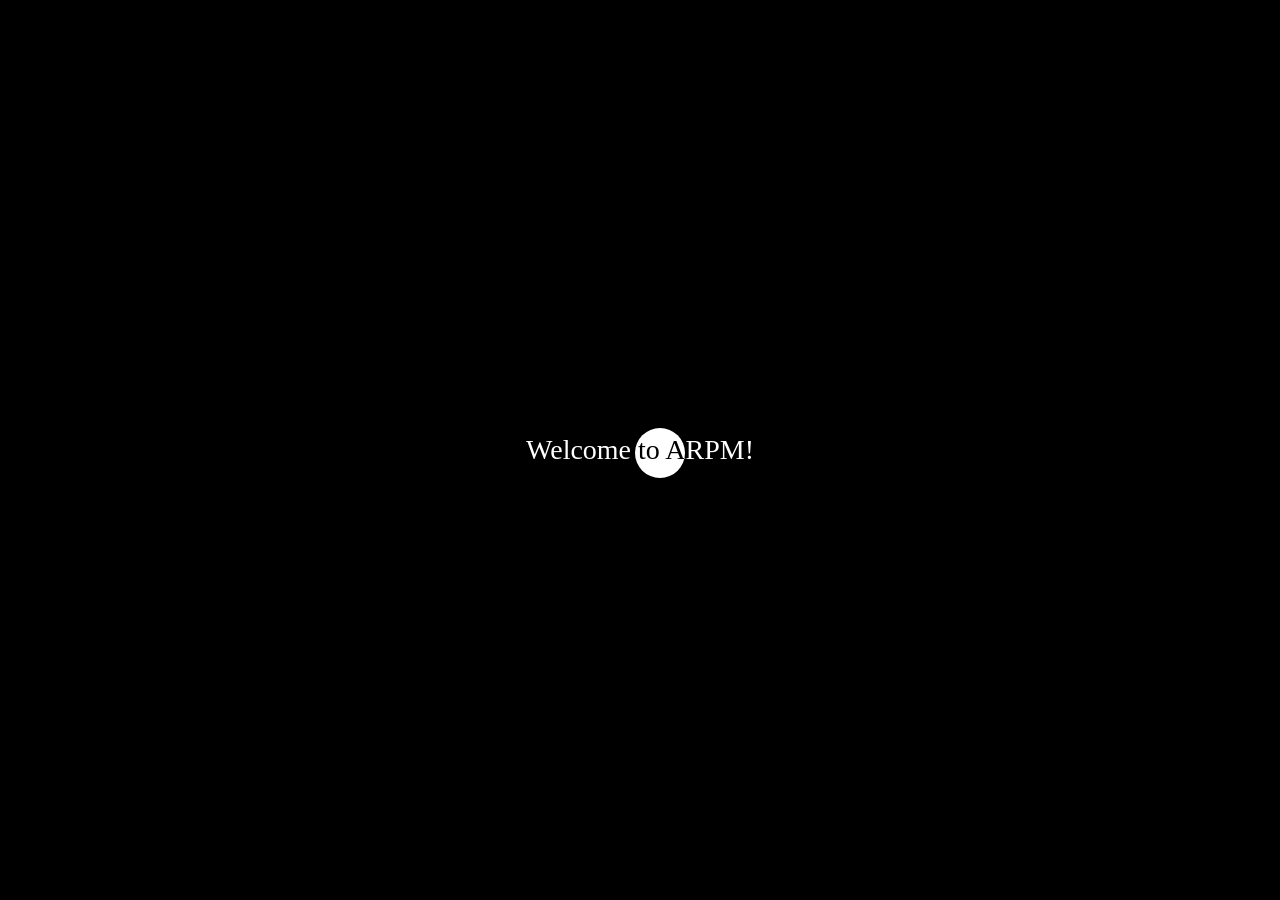
<file: Task2/index.html>
<html lang="en">
<head>
<meta charset="UTF-8">
<meta name="viewport" content="width=device-width, initial-scale=1.0">
<link rel="stylesheet" href="style.css">
</head>
<body>
<div class="container">
    <div class="circle"></div>
    <div class="scrolling-text">Welcome to ARPM!</div>
</div>
</body>
</html>
</file>
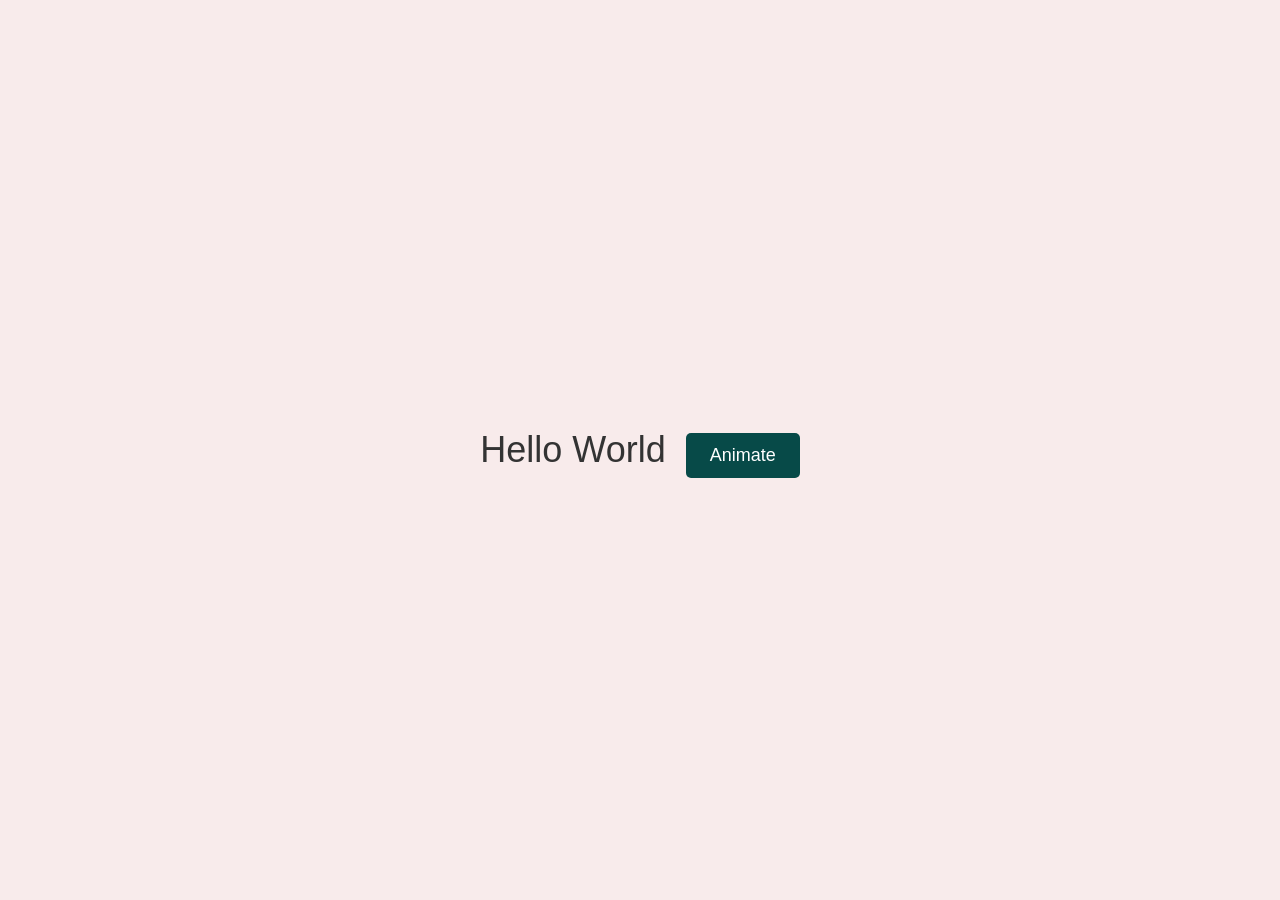
<file: Task3/index.html>
<!DOCTYPE html>
<html lang="en">
<head>
    <meta charset="UTF-8">
    <meta name="viewport" content="width=device-width, initial-scale=1.0">
    <link rel="stylesheet" href="style.css">
    <title>Task3</title>
    
</head>
<body>

    <div id="div1" class="text-container">Hello World</div>
    <div id="div2" class="text-container"></div>
    <button id="myButton">Animate</button>
      <script src="script.js"></script>
</body>
</html>
</file>
<file: Task2/style.css>
body,
html {
  height: 100%;
  margin: 0;
  display: flex;
  justify-content: center;
  align-items: center;
  background-color: #000;
}
.container {
  position: relative;
  width: 100%;
  max-width: 600px;
  text-align: center;
}
.animated-circle {
  position: absolute;
  top: -5px;
  left: -5px;
  width: 50px;
  height: 50px;
  border-radius: 50%;
  background-color: rgba(255, 255, 255, 0.5);
  animation: moveRight 6s linear infinite;
  z-index: 1;
  display: flex;
  justify-content: center;
  align-items: center;
  pointer-events: none;
  mix-blend-mode: normal;
  color: #000;
  font-size: 34px;
  font-weight: bold;
  transition: color 0.3s ease;
}
.circle {
  position: absolute;
  top: -22px;
  left: -5px;
  width: 50px;
  height: 50px;
  transition: color 0.2s ease;
  border-radius: 50%;
  background-color: white;
  animation: circleMove 2s linear infinite alternate;
}
@keyframes circleMove {
  0% {
    transform: translateX(-220%);
  }
  100% {
    transform: translateX(150%);
  }
}
.scrolling-text {
  position: absolute;
  white-space: nowrap;
  font-size: 28px;
  color: white;
  top: 50%;
  left: 50%;
  transform: translate(-50%, -50%);
  animation: textScroll 5s linear infinite;
  mix-blend-mode: difference;
}
.circle:hover ~ .scrolling-text {
  color: black;
}
</file>
<file: Task3/style.css>
body {
  background-color: #f0f0f0;
  display: flex;
  justify-content: center;
  align-items: center;
  min-height: 100vh;
  margin: 0;
  font-family: "Segoe UI", Roboto, Arial, sans-serif;

  display: flex;
  justify-content: center;
  align-items: center;
  min-height: 100vh;
  margin: 0;
  font-family: "Segoe UI", Roboto, Arial, sans-serif;
  background-color: #f8ebeb;
}

.text-container {
  display: inline-block;
  font-size: 36px;
  color: #333;
  margin-right: 10px;
}

.char-move {
  animation-duration: 0.6s;
  animation-timing-function: ease-out;
  animation-fill-mode: forwards;
  opacity: 0;
}

@keyframes charAnimation {
  0% {
    transform: translateY(0);
    opacity: 0;
  }
  100% {
    transform: translateY(-100px);
    opacity: 1;
  }
}

.odd-char {
  animation-name: charAnimationOdd;
}

.even-char {
  animation-name: charAnimationEven;
}

@keyframes charAnimationOdd {
  from {
    transform: translateY(0);
    opacity: 0;
  }
  to {
    transform: translateY(-100px);
    opacity: 1;
  }
}

@keyframes charAnimationEven {
  from {
    transform: translateY(0);
    opacity: 0;
  }
  to {
    transform: translateY(-50px);
    opacity: 1;
  }
}

#myButton {
  margin-top: 10px;
  padding: 12px 24px;
  background-color: #074a48;
  color: #fff;
  border: none;
  border-radius: 5px;
  font-size: 18px;
  cursor: pointer;
  transition: background-color 0.3s ease;
}

#myButton:hover {
  background-color: #0056b3;
}
</file>
